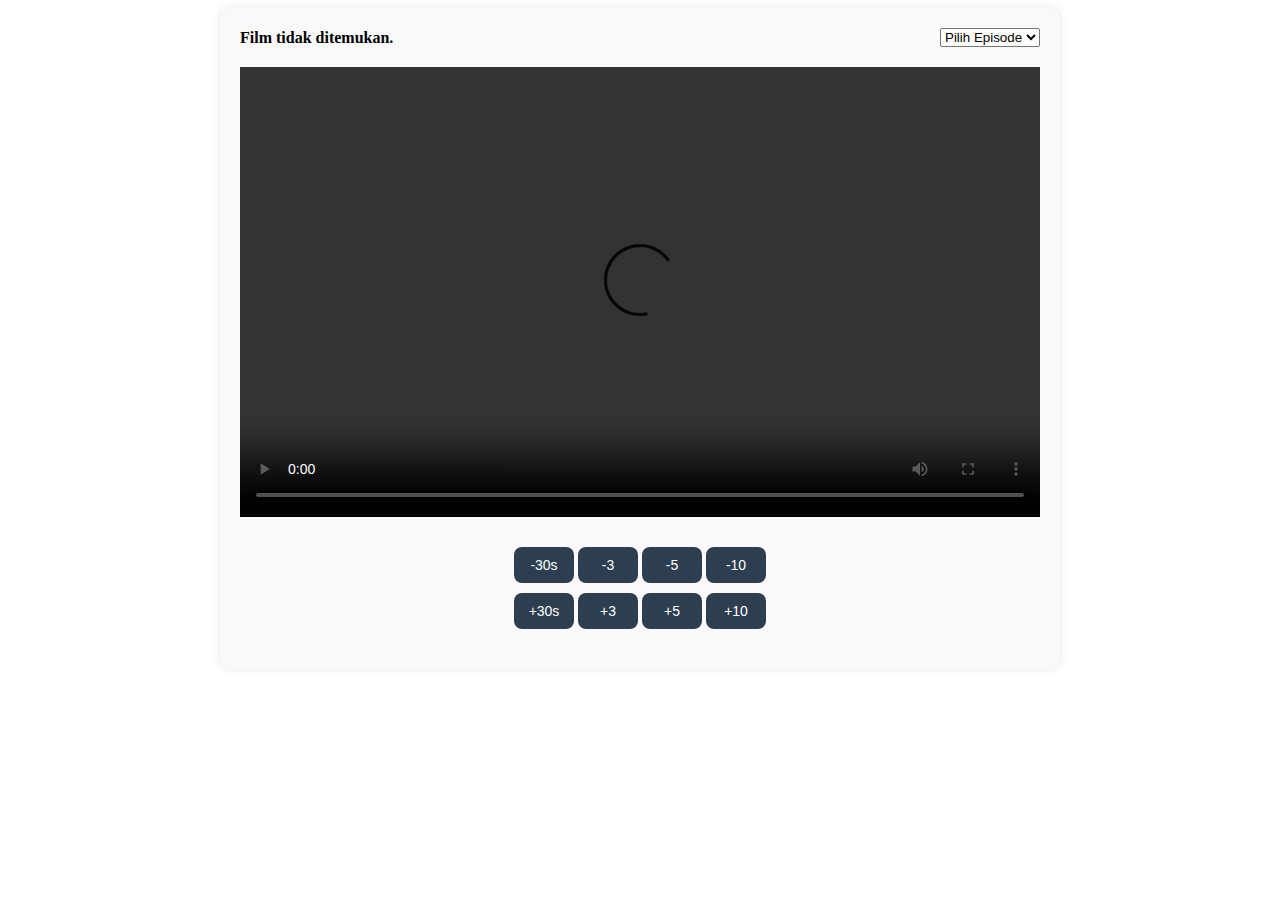
<file: Github/player.html>
<!DOCTYPE html>
<html>
<head>
  <meta charset="UTF-8">
  <title>Memuat...</title>
  <meta name="viewport" content="width=device-width, initial-scale=1.0">
  <link href="https://cdn.plyr.io/3.5.6/plyr.css" rel="stylesheet"/>
  <script src="https://cdn.plyr.io/3.5.6/plyr.js"></script>
  <style>
  video.js-player {
  width: 100%;
  max-width: 960px;
  aspect-ratio: 16 / 9;
  height: auto;
  display: block;
  margin: 0 auto;
  background: #000; 
}
    </style>

</head>
<body>
  <div class="container">
    <div class="season-list">
      <h4 id="judul">Memuat...</h4>
      <div class="playlist-dropdown">
        <select id="playlist-select">
          <option disabled selected>Pilih Episode</option>
        </select>
      </div>
    </div>

    <video class="js-player" controls playsinline poster="" webkit-playsinline>
      <source src="" type="video/mp4"/>
    </video>

    <div class="custom-controls">
      <div class="rewind-group">
        <button id="rewind-30">-30s</button>
        <button id="rewind-3">-3</button>
        <button id="rewind-5">-5</button>
        <button id="rewind-10">-10</button>
      </div>
      <div class="forward-group">
        <button id="forward-30">+30s</button>
        <button id="forward-3">+3</button>
        <button id="forward-5">+5</button>
        <button id="forward-10">+10</button>
      </div>
    </div>
  </div>

  <script>
    const params = new URLSearchParams(window.location.search);
    const slug = params.get('slug');
    const data = JSON.parse(localStorage.getItem('filmData')) || [];

    const film = data.find(f => f.slug === slug);
    const judulEl = document.getElementById('judul');
    const select = document.getElementById('playlist-select');
    const video = document.querySelector('video');

    if (!film) {
      judulEl.textContent = 'Film tidak ditemukan.';
    } else {
      document.title = film.title;
      judulEl.textContent = film.title;

      video.setAttribute('poster', film.poster || film.image || '');

      if (Array.isArray(film.episodes)) {
        film.episodes.forEach(ep => {
          const option = document.createElement('option');
          option.value = ep.url;
          option.textContent = ep.label;
          select.appendChild(option);
        });
      } else {
        const option = document.createElement('option');
        option.value = film.url;
        option.textContent = 'Full Movie';
        select.appendChild(option);
      }
    }

    const player = Plyr.setup('.js-player', {
      controls: ['play-large','rewind','play','fast-forward','progress','current-time','duration','mute','volume','fullscreen']
    })[0];

    select.addEventListener('change', (e) => {
      player.source = {
        type: 'video',
        sources: [{ src: e.target.value, type: 'video/mp4' }]
      };
    });

    function skip(seconds) {
      player.currentTime = Math.max(0, player.currentTime + seconds);
    }

    document.getElementById('rewind-30').onclick = () => skip(-30);
    document.getElementById('rewind-3').onclick  = () => skip(-180);
    document.getElementById('rewind-5').onclick  = () => skip(-300);
    document.getElementById('rewind-10').onclick = () => skip(-600);
    document.getElementById('forward-30').onclick = () => skip(30);
    document.getElementById('forward-3').onclick  = () => skip(180);
    document.getElementById('forward-5').onclick  = () => skip(300);
    document.getElementById('forward-10').onclick = () => skip(600);
  </script>

  <style>
    video.js-player {
      width: 100%;
      max-width: 960px;
      aspect-ratio: 16 / 9;
      height: auto;
      display: block;
      margin: 0 auto;
      background: #000;
    }

    .container {
      max-width: 800px;
      margin: 0 auto 10px;
      padding: 20px;
      background-color: #f9f9f9;
      border-radius: 10px;
      box-shadow: 0 0 10px rgba(0, 0, 0, 0.1);
    }

    .season-list {
      display: flex;
      justify-content: space-between;
      align-items: center;
      margin-bottom: 20px;
    }

    .season-list h4 {
      margin: 0;
    }

    .playlist-dropdown {
      text-align: right;
    }

    .custom-controls {
      display: flex;
      flex-wrap: wrap;
      gap: 10px;
      justify-content: center;
      margin: 20px auto 10px;
      padding: 10px;
      max-width: 500px;
    }

    .custom-controls button {
      flex: 1 1 20%;
      min-width: 60px;
      padding: 10px;
      font-size: 14px;
      background-color: #2c3e50;
      color: white;
      border: none;
      border-radius: 8px;
      cursor: pointer;
      transition: background-color 0.2s ease;
    }

    .custom-controls button:hover {
      background-color: #34495e;
    }

    @media only screen and (max-width: 600px) {
      .custom-controls {
        gap: 8px;
        padding: 5px;
      }

      .custom-controls button {
        font-size: 12px;
        padding: 8px;
        flex: 1 1 40%;
      }
    }
  </style>
</body>
</html>
</file>
